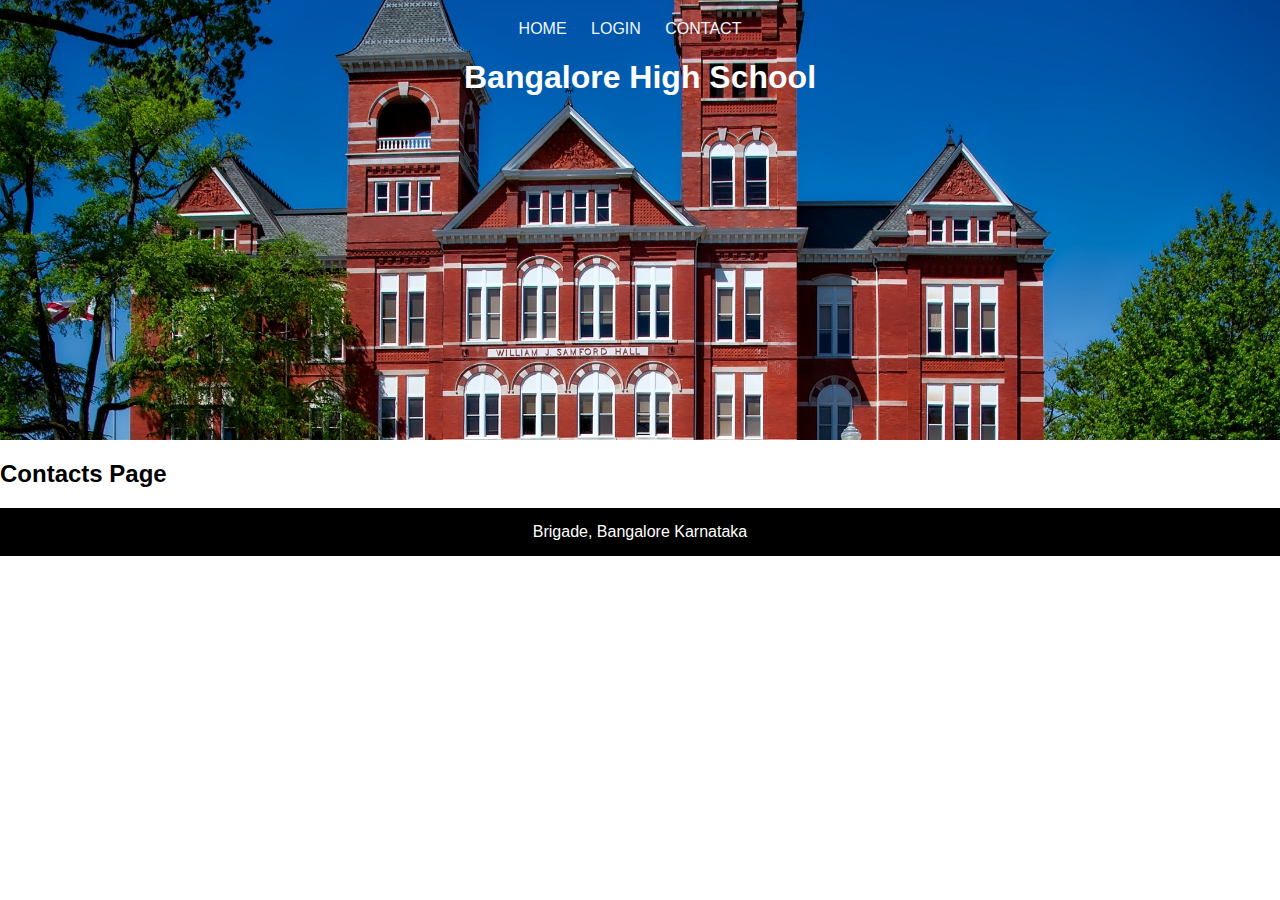
<file: Staff_magment/pages/contact.html>
<!DOCTYPE html>
<html>
  <head>
    <title>contact</title>
    <link rel="stylesheet" href="../styles.css">
  </head>


  <body>
    <header>
        <nav>
            <ul>
              <li><a href="../index.html">Home</a></li>
              <li><a href="login.html">login</a></li>
              <li><a href="contact.html">contact</a></li>
            </ul>
        </nav>
        <h1>Bangalore High School</h1>
    </header>

    <section class="login"><h2>Contacts Page</h2></section>


    <footer>Brigade, Bangalore Karnataka </footer>

     

    </section>
  </body>
</html>
</file>
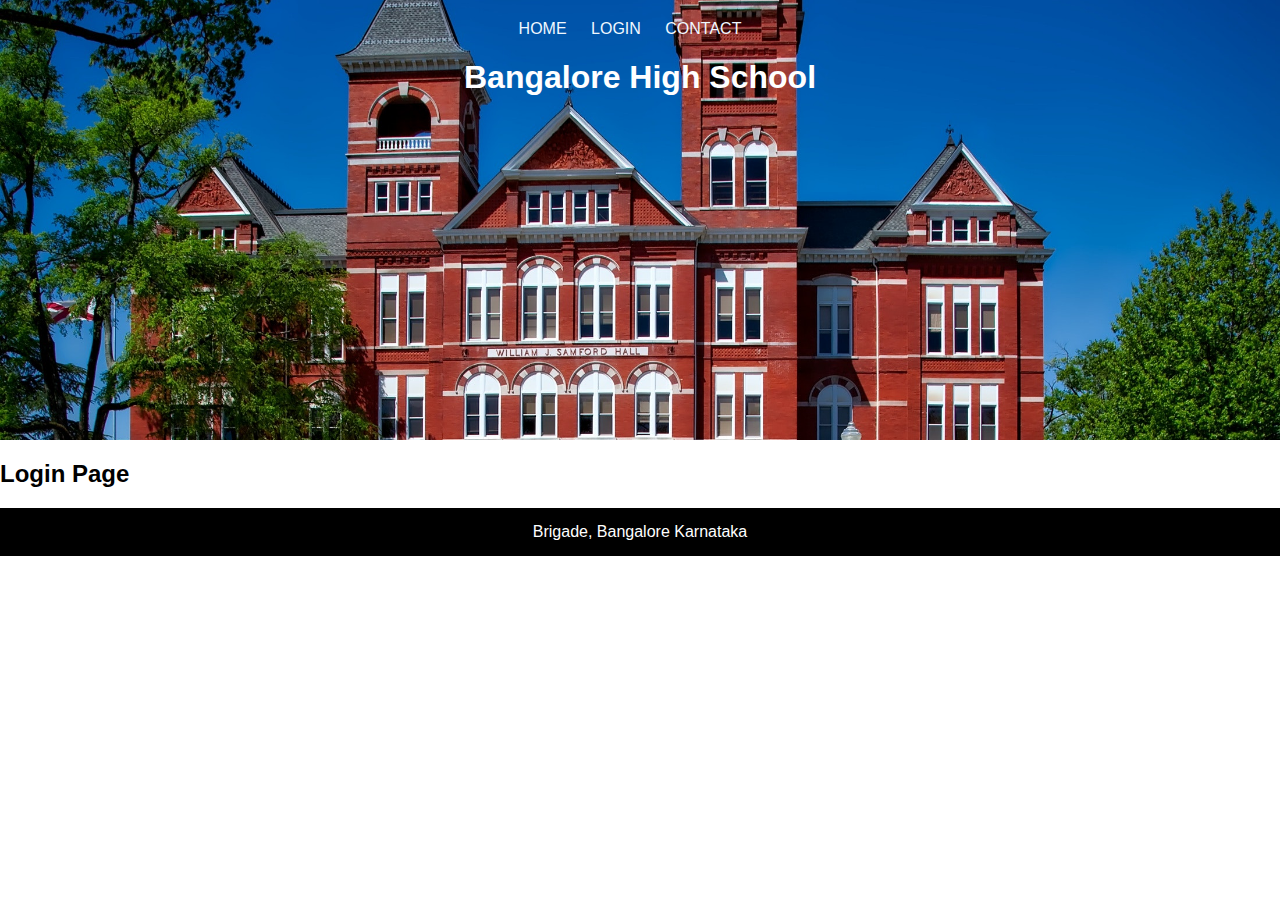
<file: Staff_magment/pages/login.html>
<!DOCTYPE html>
<html>
  <head>
    <title>Staff managment</title>
    <link rel="stylesheet" href="../styles.css">
  </head>


  <body>

    <header>
        <nav>
            <ul>
              <li><a href="../index.html">Home</a></li>
              <li><a href="login.html">login</a></li>
              <li><a href="contact.html">contact</a></li>
            </ul>
        </nav>
        <h1>Bangalore High School</h1>
    </header>
 
    <section class="login"><h2>Login Page</h2></section>
    <footer>Brigade, Bangalore Karnataka </footer>

     

    </section>
  </body>
</html>
</file>
<file: Staff_magment/styles.css>
body {
  background: white;
  color: white;
  font-family: Arial, Helvetica, sans-serif;
  margin: 0;
  padding: 0;
}
header {
  background-color: rgb(0, 0, 0);
  background-image: url("images/school.jpg");
  background-size: 100%;
  background-position: center;
  margin: 0px;
  height: 400px;
  padding: 20px;
  text-align: center;
}

nav ul {
  margin: 0;
  padding: 0;
  list-style-type: none;
}

nav li {
  display: inline-block;
  margin-right: 20px;
}
/* Responsive rules */

@media screen and (max-width: 760px) {
}

header a {
  color: aliceblue;
  text-decoration: none;
  text-transform: uppercase;
  margin-top: 40px;
}

header .logo a {
  background-image: url("images/logo.png");
  background-size: 90px;
  background-repeat: no-repeat;
  display: inline-block;
  height: 80px;
  width: 300px;
  text-indent: -9999999px;

  position: relative;
  left: 400px;
  top: -150px;
}

p.username {
  font-weight: bold;
  margin-top: 60px;
}

.features {
  background: white;
  color: grey;
  padding: 5px;
  display: flex;
  flex-direction: rows;
  /*flex-wrap: wrap;*/
}

.features figure {
  width: 100px;
  margin: auto;
  text-transform: uppercase;
  text-align: center;
}

.features figure img {
  border: 3px white;
  width: 200px;
  border-radius: 10px;
  box-shadow: black 10px 11px 5px;
}

/* responsive  */

@media screen and (max-width: 800px) {
  .features {
    display: block;
  }
}

.About {
  color: rgb(0, 140, 175);
}

.text {
  color: black;
  padding: 18px;
}

footer {
  background-color: rgb(0, 0, 0);
  padding: 15px;
  text-align: center;
}

@media screen and(min-width: 800px) {
  .features {
    background: red;
  }
}

.login {
  color: black;
}
</file>
